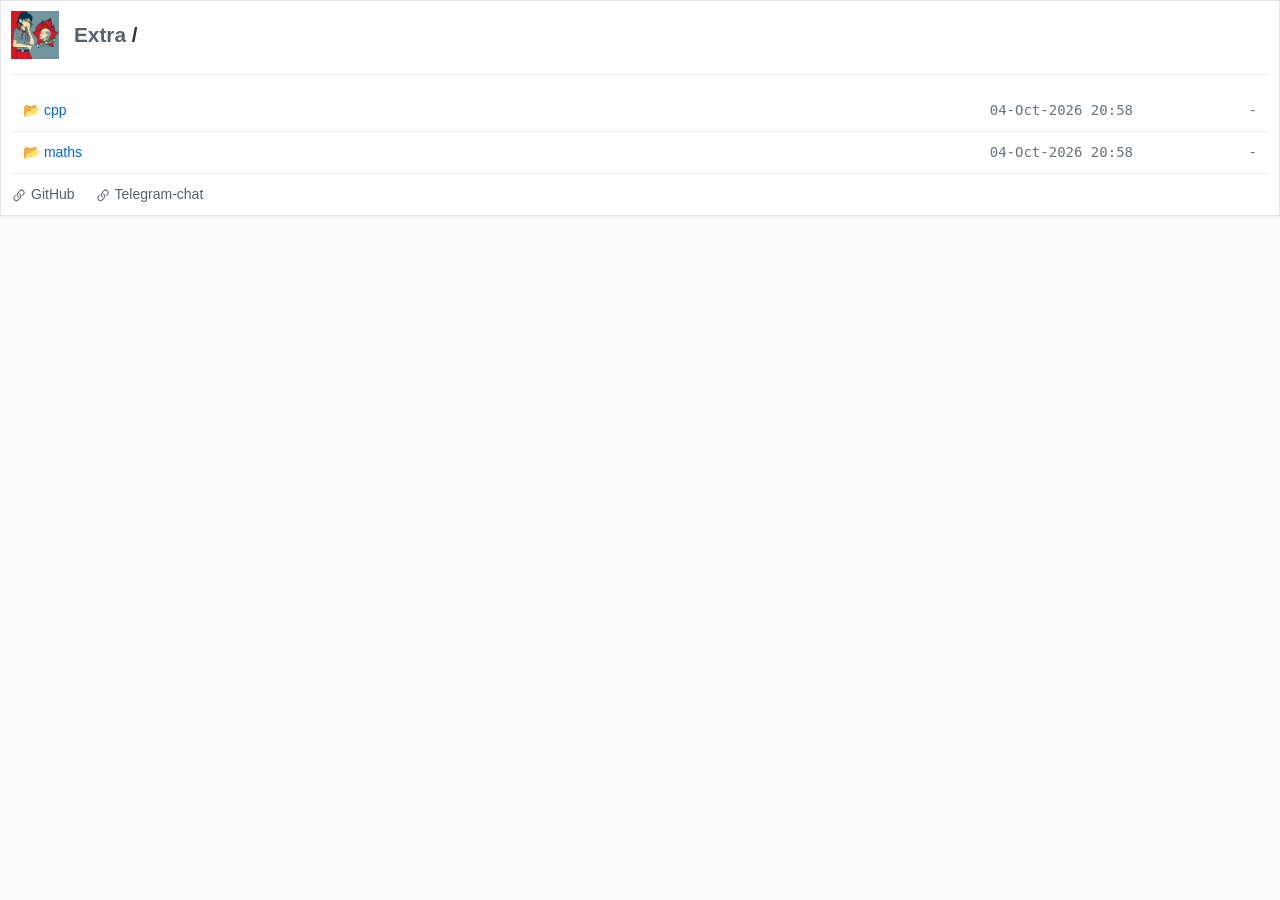
<file: extra/index.html>
<!DOCTYPE html><html lang="ru"><head><meta charset="UTF-8"><title>Index of /</title><link rel="stylesheet" href="styles.css"></head><body><svg xmlns="http://w3.org" style="display: none;"><g id="icon-link"><path d="M4.715 6.542 3.343 7.914a3 3 0 1 0 4.243 4.243l1.828-1.829A3 3 0 0 0 8.586 5.5L8 6.086a1 1 0 0 0-.154.199 2 2 0 0 1 .861 3.337L6.88 11.45a2 2 0 1 1-2.83-2.83l.793-.792a4 4 0 0 1-.128-1.287z"/><path d="M6.586 4.672A3 3 0 0 0 7.414 9.5l.586-.586a1 1 0 0 0 .154-.199 2 2 0 0 1-.861-3.337L9.12 3.12a2 2 0 1 1 2.83 2.83l-.793.792a4 4 0 0 1 .128 1.287l1.372-1.372a3 3 0 1 0-4.243-4.243z"/></g></svg><div class="container"><div class="header"><img src="logo.jpg" alt="Logo" width="48" height="48" onerror="this.style.display='none'"><div class="breadcrumbs"><span>Extra</span> / </div></div><table><tbody><tr><td><a href="cpp/index.html">&#128194; cpp</a></td><td class="meta-col">04-Oct-2026 20:58</td><td class="size-col">-</td></tr><tr><td><a href="maths/index.html">&#128194; maths</a></td><td class="meta-col">04-Oct-2026 20:58</td><td class="size-col">-</td></tr></tbody></table><div class="footer-links"><a href="https://github.com/konsilerinos/books-knowledge" target="_blank" class="footer-link gh-hover"><svg width="14" height="14" fill="currentColor"><use href="#icon-link"/></svg> GitHub </a><a href="https://t.me/+Nljv_-BhSJU3MmQy" target="_blank" class="footer-link tg-hover"><svg width="14" height="14" fill="currentColor"><use href="#icon-link"/></svg> Telegram-chat </a></div></div></body></html>
</file>
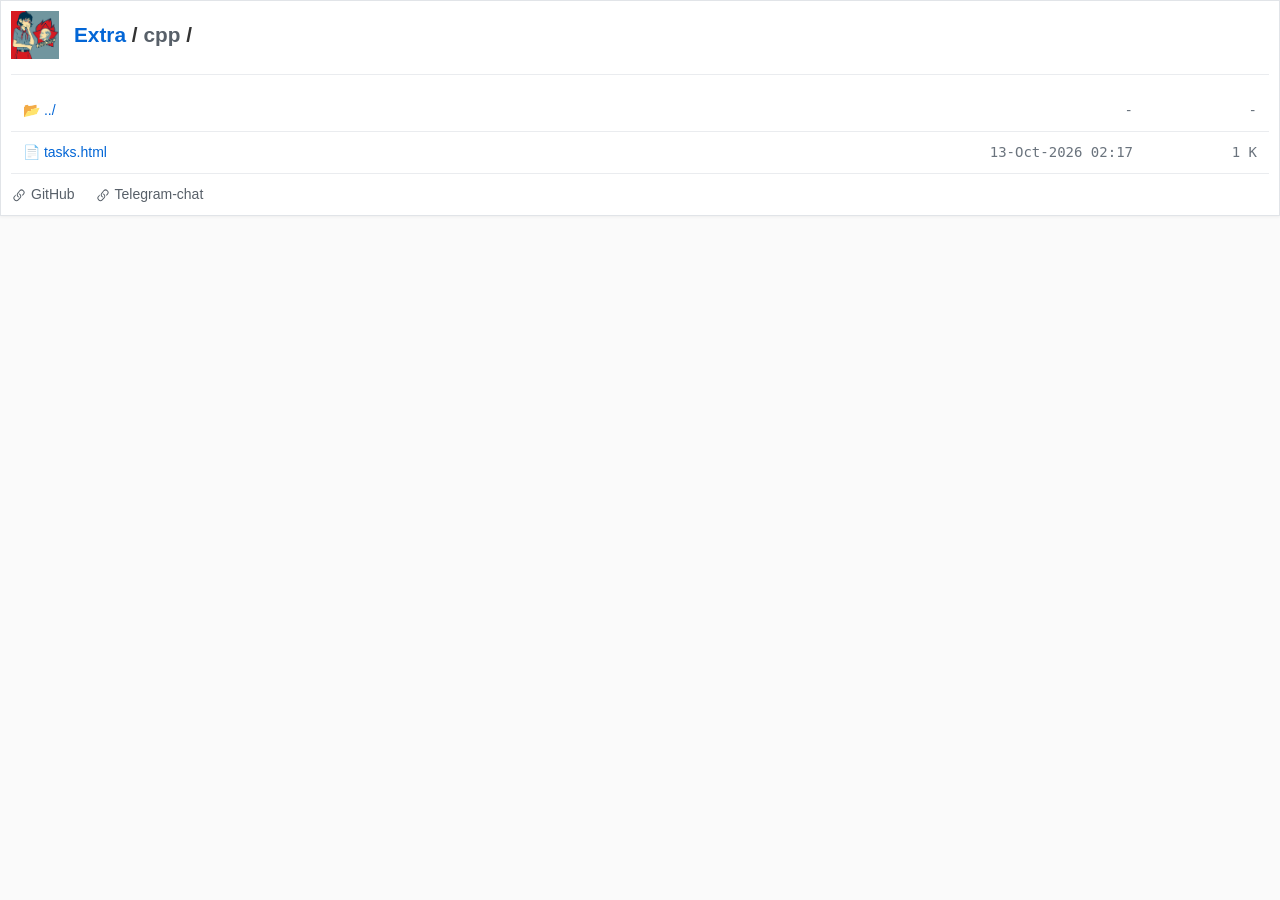
<file: extra/cpp/index.html>
<!DOCTYPE html><html lang="ru"><head><meta charset="UTF-8"><title>Index of /cpp</title><link rel="stylesheet" href="../styles.css"></head><body><svg xmlns="http://w3.org" style="display: none;"><g id="icon-link"><path d="M4.715 6.542 3.343 7.914a3 3 0 1 0 4.243 4.243l1.828-1.829A3 3 0 0 0 8.586 5.5L8 6.086a1 1 0 0 0-.154.199 2 2 0 0 1 .861 3.337L6.88 11.45a2 2 0 1 1-2.83-2.83l.793-.792a4 4 0 0 1-.128-1.287z"/><path d="M6.586 4.672A3 3 0 0 0 7.414 9.5l.586-.586a1 1 0 0 0 .154-.199 2 2 0 0 1-.861-3.337L9.12 3.12a2 2 0 1 1 2.83 2.83l-.793.792a4 4 0 0 1 .128 1.287l1.372-1.372a3 3 0 1 0-4.243-4.243z"/></g></svg><div class="container"><div class="header"><img src="../logo.jpg" alt="Logo" width="48" height="48" onerror="this.style.display='none'"><div class="breadcrumbs"><a href="../index.html">Extra</a> / <span>cpp</span> / </div></div><table><tbody><tr><td><a href="../index.html">&#128194; ../</a></td><td class="meta-col">-</td><td class="size-col">-</td></tr><tr><td><a href="tasks.html">📄 tasks.html</a></td><td class="meta-col">13-Oct-2026 02:17</td><td class="size-col">1 K</td></tr></tbody></table><div class="footer-links"><a href="https://github.com/konsilerinos/books-knowledge" target="_blank" class="footer-link gh-hover"><svg width="14" height="14" fill="currentColor"><use href="#icon-link"/></svg> GitHub </a><a href="https://t.me/+Nljv_-BhSJU3MmQy" target="_blank" class="footer-link tg-hover"><svg width="14" height="14" fill="currentColor"><use href="#icon-link"/></svg> Telegram-chat </a></div></div></body></html>
</file>
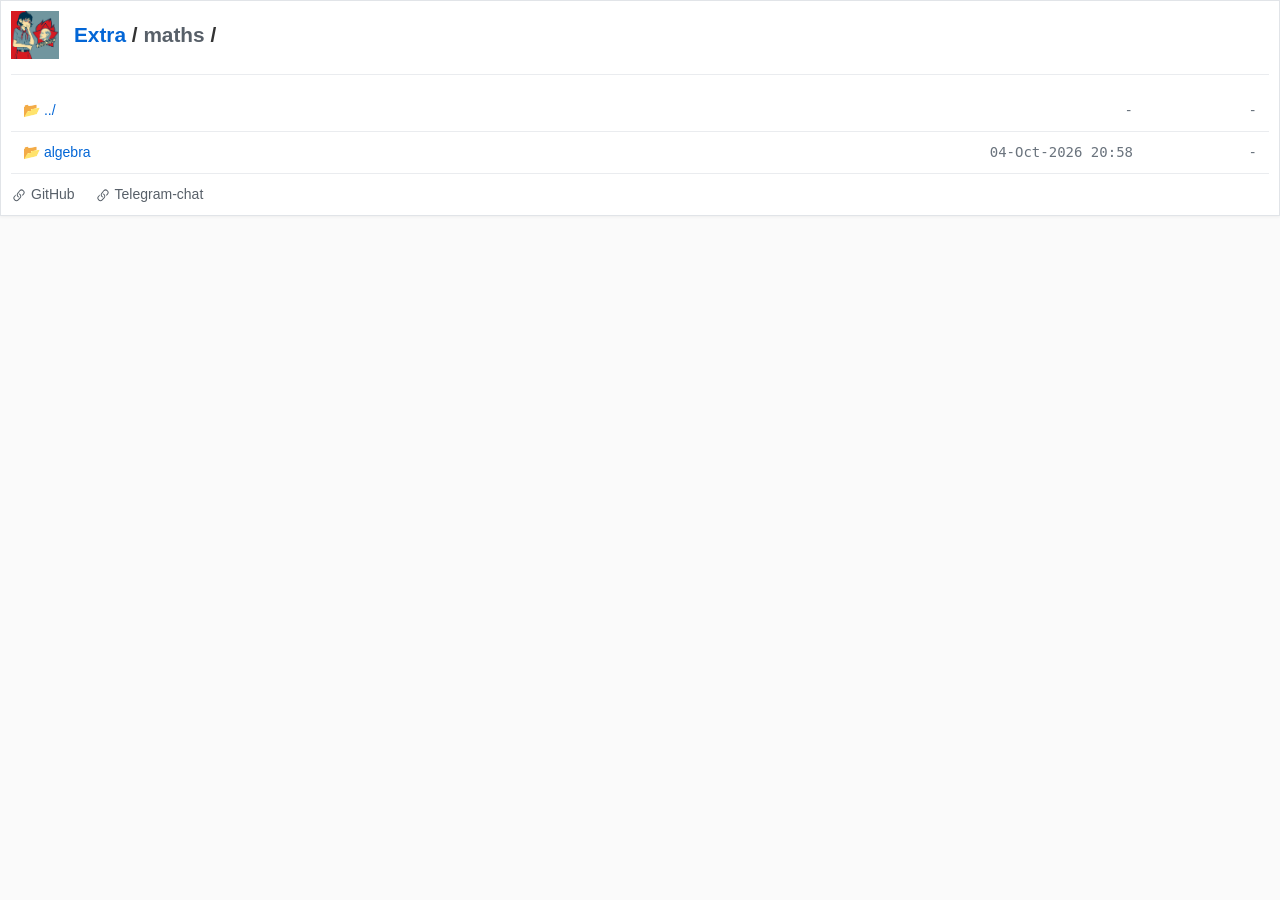
<file: extra/maths/index.html>
<!DOCTYPE html><html lang="ru"><head><meta charset="UTF-8"><title>Index of /maths</title><link rel="stylesheet" href="../styles.css"></head><body><svg xmlns="http://w3.org" style="display: none;"><g id="icon-link"><path d="M4.715 6.542 3.343 7.914a3 3 0 1 0 4.243 4.243l1.828-1.829A3 3 0 0 0 8.586 5.5L8 6.086a1 1 0 0 0-.154.199 2 2 0 0 1 .861 3.337L6.88 11.45a2 2 0 1 1-2.83-2.83l.793-.792a4 4 0 0 1-.128-1.287z"/><path d="M6.586 4.672A3 3 0 0 0 7.414 9.5l.586-.586a1 1 0 0 0 .154-.199 2 2 0 0 1-.861-3.337L9.12 3.12a2 2 0 1 1 2.83 2.83l-.793.792a4 4 0 0 1 .128 1.287l1.372-1.372a3 3 0 1 0-4.243-4.243z"/></g></svg><div class="container"><div class="header"><img src="../logo.jpg" alt="Logo" width="48" height="48" onerror="this.style.display='none'"><div class="breadcrumbs"><a href="../index.html">Extra</a> / <span>maths</span> / </div></div><table><tbody><tr><td><a href="../index.html">&#128194; ../</a></td><td class="meta-col">-</td><td class="size-col">-</td></tr><tr><td><a href="algebra/index.html">&#128194; algebra</a></td><td class="meta-col">04-Oct-2026 20:58</td><td class="size-col">-</td></tr></tbody></table><div class="footer-links"><a href="https://github.com/konsilerinos/books-knowledge" target="_blank" class="footer-link gh-hover"><svg width="14" height="14" fill="currentColor"><use href="#icon-link"/></svg> GitHub </a><a href="https://t.me/+Nljv_-BhSJU3MmQy" target="_blank" class="footer-link tg-hover"><svg width="14" height="14" fill="currentColor"><use href="#icon-link"/></svg> Telegram-chat </a></div></div></body></html>
</file>
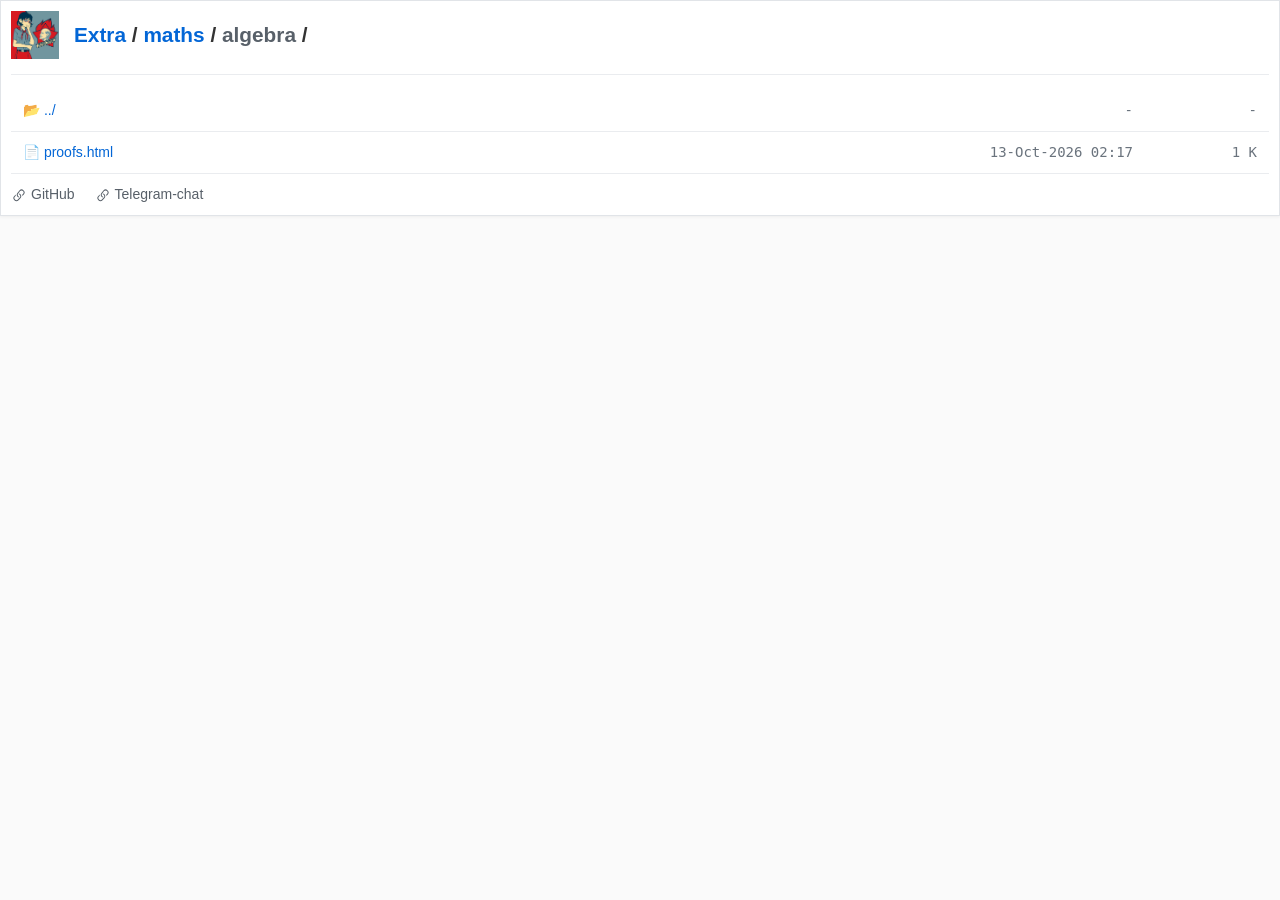
<file: extra/maths/algebra/index.html>
<!DOCTYPE html><html lang="ru"><head><meta charset="UTF-8"><title>Index of /maths/algebra</title><link rel="stylesheet" href="../../styles.css"></head><body><svg xmlns="http://w3.org" style="display: none;"><g id="icon-link"><path d="M4.715 6.542 3.343 7.914a3 3 0 1 0 4.243 4.243l1.828-1.829A3 3 0 0 0 8.586 5.5L8 6.086a1 1 0 0 0-.154.199 2 2 0 0 1 .861 3.337L6.88 11.45a2 2 0 1 1-2.83-2.83l.793-.792a4 4 0 0 1-.128-1.287z"/><path d="M6.586 4.672A3 3 0 0 0 7.414 9.5l.586-.586a1 1 0 0 0 .154-.199 2 2 0 0 1-.861-3.337L9.12 3.12a2 2 0 1 1 2.83 2.83l-.793.792a4 4 0 0 1 .128 1.287l1.372-1.372a3 3 0 1 0-4.243-4.243z"/></g></svg><div class="container"><div class="header"><img src="../../logo.jpg" alt="Logo" width="48" height="48" onerror="this.style.display='none'"><div class="breadcrumbs"><a href="../../index.html">Extra</a> / <a href="../index.html">maths</a> / <span>algebra</span> / </div></div><table><tbody><tr><td><a href="../index.html">&#128194; ../</a></td><td class="meta-col">-</td><td class="size-col">-</td></tr><tr><td><a href="proofs.html">📄 proofs.html</a></td><td class="meta-col">13-Oct-2026 02:17</td><td class="size-col">1 K</td></tr></tbody></table><div class="footer-links"><a href="https://github.com/konsilerinos/books-knowledge" target="_blank" class="footer-link gh-hover"><svg width="14" height="14" fill="currentColor"><use href="#icon-link"/></svg> GitHub </a><a href="https://t.me/+Nljv_-BhSJU3MmQy" target="_blank" class="footer-link tg-hover"><svg width="14" height="14" fill="currentColor"><use href="#icon-link"/></svg> Telegram-chat </a></div></div></body></html>
</file>
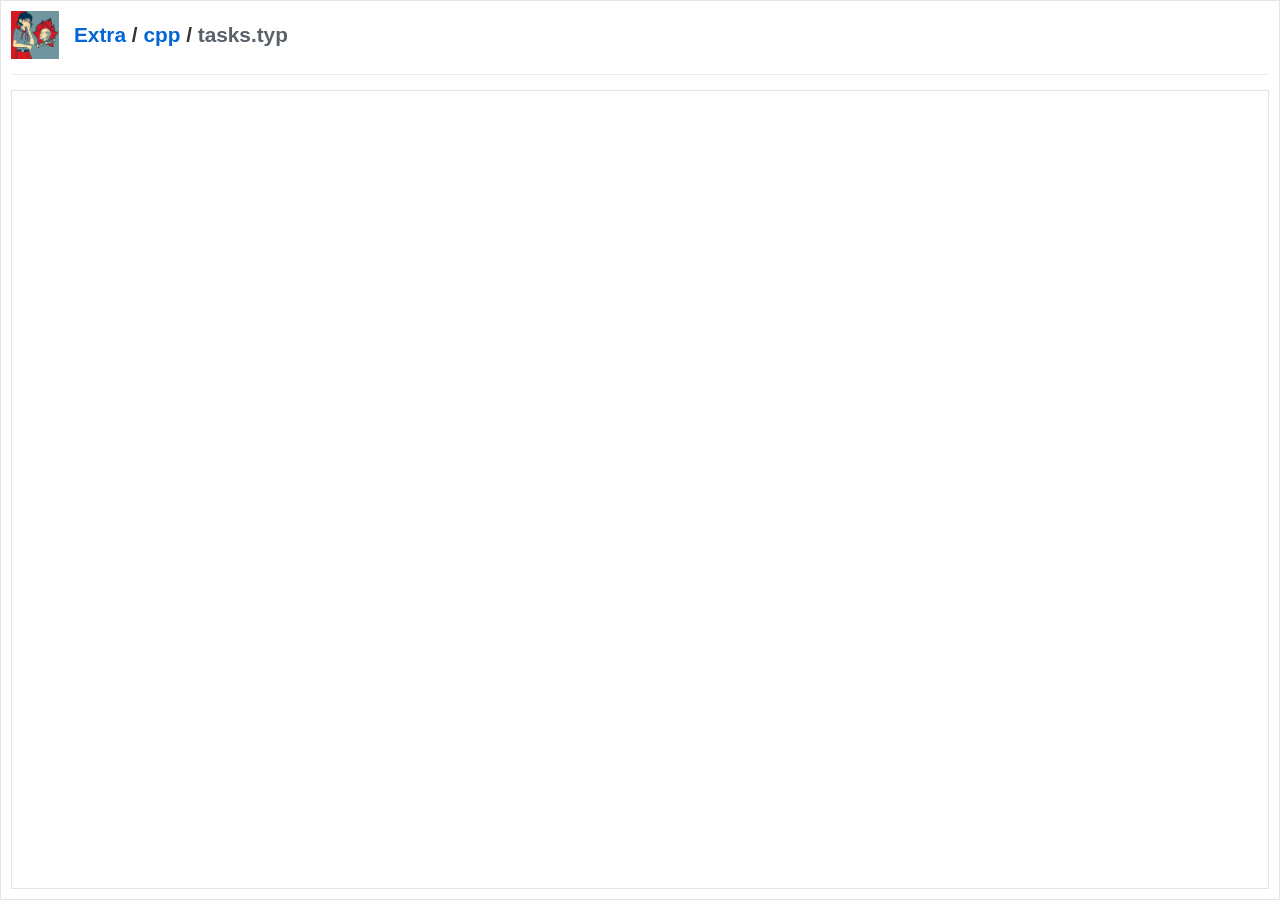
<file: extra/cpp/tasks.html>
<!DOCTYPE html>
<html lang="ru">
<head>
    <meta charset="UTF-8">
    <title>tasks.typ</title>
    <link rel="stylesheet" href="../styles.css">
    <style>
        .pdf-viewer {
            width: 100%;
            height: calc(100vh - 101px); 
            border: 1px solid #e1e4e8;
            box-sizing: border-box;
            display: block;
        }
    </style>
</head>
<body>
<div class="container">
    <div class="header">
        <img src="../logo.jpg" alt="Logo" width="48" height="48" onerror="this.style.display='none'">
        <div class="breadcrumbs">
            <a href="../index.html">Extra</a> / <a href="index.html">cpp</a> / <span>tasks.typ</span>
        </div>
    </div>
    <div class="wrapped-content-container">
        <iframe id="pdfPlayer" class="pdf-viewer"></iframe>
    </div>
</div>

<script>
    function updatePdfSource() {
        const iframe = document.getElementById('pdfPlayer');
        const hash = window.location.hash;
        
        if (hash) {
            const targetLabel = hash.replace('#', '');
            iframe.src = "tasks.pdf#nameddest=" + encodeURIComponent(targetLabel) + "&toolbar=0&navpanes=0";
        } else {
            iframe.src = "tasks.pdf#toolbar=0&navpanes=0";
        }
    }

    window.addEventListener('DOMContentLoaded', updatePdfSource);
    window.addEventListener('hashchange', updatePdfSource);
</script>
</body>
</html>
</file>
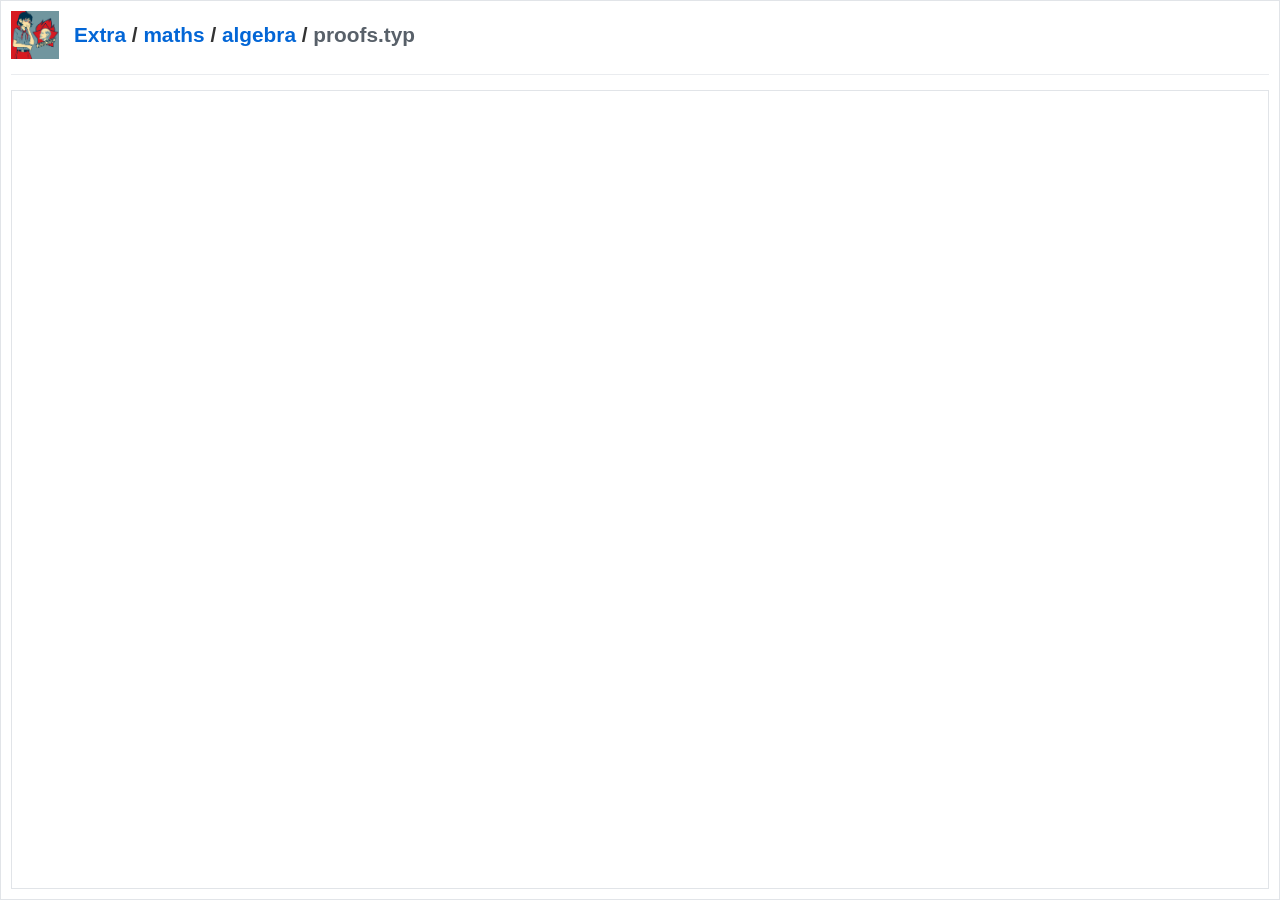
<file: extra/maths/algebra/proofs.html>
<!DOCTYPE html>
<html lang="ru">
<head>
    <meta charset="UTF-8">
    <title>proofs.typ</title>
    <link rel="stylesheet" href="../../styles.css">
    <style>
        .pdf-viewer {
            width: 100%;
            height: calc(100vh - 101px); 
            border: 1px solid #e1e4e8;
            box-sizing: border-box;
            display: block;
        }
    </style>
</head>
<body>
<div class="container">
    <div class="header">
        <img src="../../logo.jpg" alt="Logo" width="48" height="48" onerror="this.style.display='none'">
        <div class="breadcrumbs">
            <a href="../../index.html">Extra</a> / <a href="../index.html">maths</a> / <a href="index.html">algebra</a> / <span>proofs.typ</span>
        </div>
    </div>
    <div class="wrapped-content-container">
        <iframe id="pdfPlayer" class="pdf-viewer"></iframe>
    </div>
</div>

<script>
    function updatePdfSource() {
        const iframe = document.getElementById('pdfPlayer');
        const hash = window.location.hash;
        
        if (hash) {
            const targetLabel = hash.replace('#', '');
            iframe.src = "proofs.pdf#nameddest=" + encodeURIComponent(targetLabel) + "&toolbar=0&navpanes=0";
        } else {
            iframe.src = "proofs.pdf#toolbar=0&navpanes=0";
        }
    }

    window.addEventListener('DOMContentLoaded', updatePdfSource);
    window.addEventListener('hashchange', updatePdfSource);
</script>
</body>
</html>
</file>
<file: extra/styles.css>
body {
    font-family: -apple-system, BlinkMacSystemFont, "Segoe UI", Helvetica, Arial, sans-serif;
	padding: 0px;
    background: #fafafa;
    color: #333;
    line-height: 1.5;
    margin: 0;
}

.container {
    width: 100%;
    max-width: 100%;
    margin: 0;
    background: #fff;
    padding: 10px;
    border: 1px solid #e1e4e8;
    box-shadow: 0 1px 3px rgba(0, 0, 0, 0.05);
    box-sizing: border-box;
}

.header {
    display: flex;
    align-items: center;
    gap: 15px;
    margin-bottom: 15px;
    border-bottom: 1px solid #eaecef;
    padding-bottom: 15px;
}

.breadcrumbs {
    font-size: 1.3em;
    font-weight: 600;
}

.breadcrumbs a {
    color: #0366d6;
    text-decoration: none;
}

.breadcrumbs a:hover {
    text-decoration: underline;
}

.breadcrumbs span {
    color: #586069;
}

.wrapped-content-container {
    padding-top: 0px;
    width: 100%;
    overflow-x: auto;
}

table {
    width: 100%;
    border-collapse: collapse;
    margin-top: 0px;
}

tr {
    border-bottom: 1px solid #eaecef;
    transition: background-color 0.15s ease;
}

tr:hover {
    background-color: #f6f8fa;
}

th {
    font-weight: 600;
    color: #586069;
    background: #f6f8fa;
    padding: 10px 12px;
    text-align: left;
    font-size: 14px;
}

td {
    padding: 0;
    font-size: 14px;
}

td a {
    display: block;
    padding: 10px 12px;
    color: #0366d6;
    text-decoration: none;
    font-weight: 500;
    width: 100%;
    box-sizing: border-box;
}

td a:hover {
    text-decoration: underline;
}

.meta-col {
    padding: 10px 12px;
    text-align: right;
    color: #6a737d;
    width: 180px;
    font-family: monospace;
}

.size-col {
    padding: 10px 12px;
    text-align: right;
    color: #6a737d;
    width: 100px;
    font-family: monospace;
}

.footer-links {
    margin-top: 5px;
    padding-top: 5px;
    display: flex;
    gap: 20px;
}

.footer-link {
    display: inline-flex;
    align-items: center;
    gap: 6px;
    font-size: 14px;
    color: #586069;
    text-decoration: none;
    font-weight: 500;
    transition: color 0.2s;
}

.footer-link svg {
    display: inline-block;
    vertical-align: middle;
}

.gh-hover:hover {
    color: #0366d6;
    text-decoration: underline;
}

.tg-hover:hover {
    color: #0088cc;
    text-decoration: underline;
}
</file>
